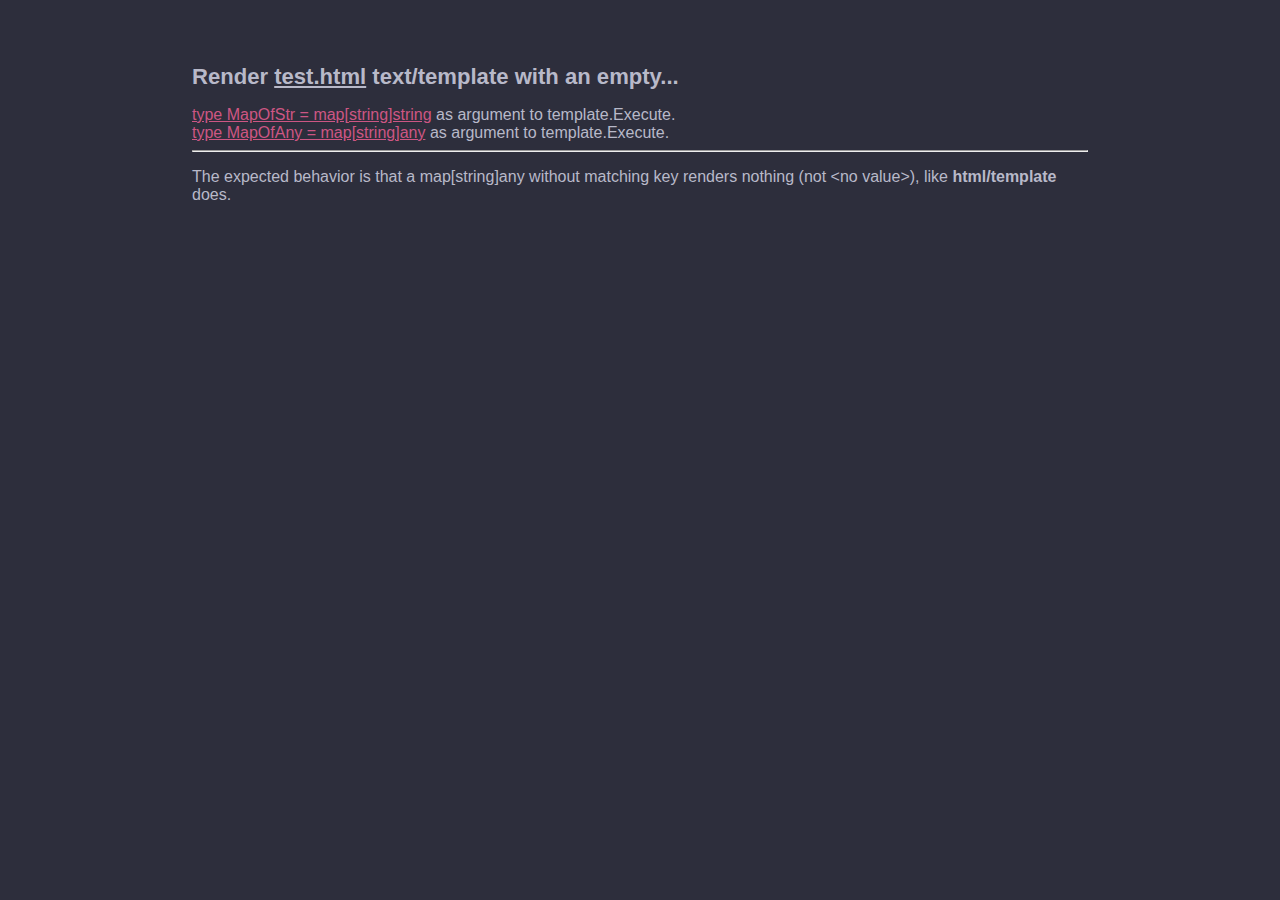
<file: index.html>
<!DOCTYPE html>
<html lang="en">
	<head>
		<title>see issue https://github.com/golang/go/issues/70681</title>
		<meta name="viewport" content="width=device-width, initial-scale=1">
		<link rel="stylesheet" href="common.css" type="text/css">
	</head>

	<body>
		<div class="page">
			<h3>Render <u>test.html</u> <b>text/template</b> with an empty...</h3>
			<div><a href="/map-of-str">type MapOfStr = map[string]string</a> as argument to template.Execute.</div>
			<div><a href="/map-of-any">type MapOfAny = map[string]any</a> as argument to template.Execute.</div>
			<hr>
			<p>
				The expected behavior is that a map[string]any without matching key renders nothing (not &lt;no value&gt;), like
				<b>html/template</b> does.
			</p>
		</div>
	</body>
</html>
</file>
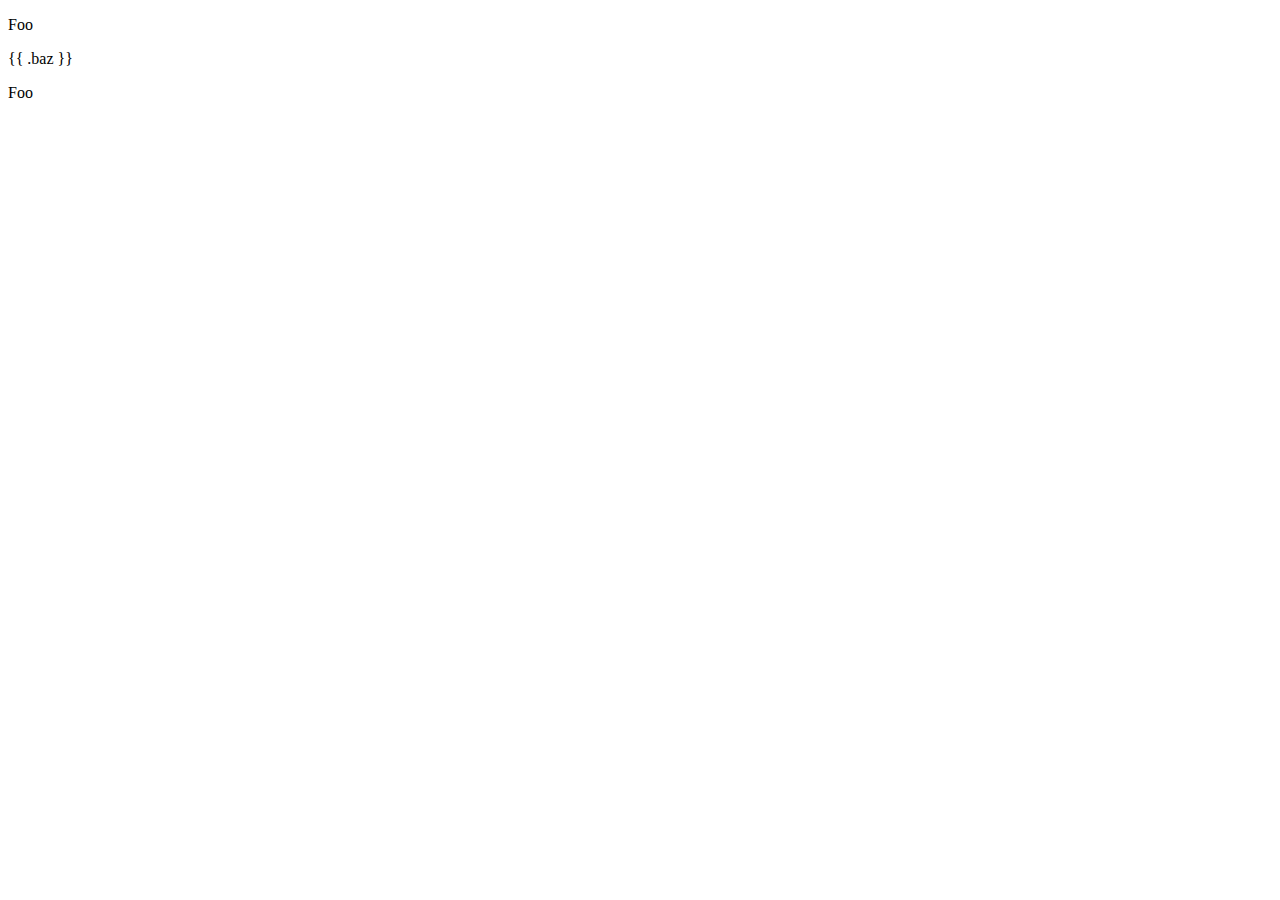
<file: test.html>
<!DOCTYPE html>
<html lang="en">
	<head>
		<title>Result...</title>
	</head>

	<body>
			<p>Foo</p>
			{{ .baz }}  <!-- baz key doesn't exist inside the map so nothing should appear -->
			<p>Foo</p>
	</body>
</html>
</file>
<file: common.css>
@font-face {
  font-family: "Standard";
  src: local(Helvetica), local(Arial), local(sans-serif);
}
@font-face {
  font-family: "Monotone";
  src: local("Courier New"), local(monospace);
}
* {
  font-family: "Standard", sans-serif;
  font-size: 100%;
  box-sizing: border-box;
}

:root {
  background-color: #2d2e3c;
  color: #b8b9c9;
}

body {
  margin: 0;
  height: 100%;
}

a, a:active, a:visited {
  color: #cd5683;
}

.page {
  margin: 4rem auto auto;
  width: 70%;
}

h1, h2, h3, h4, h5, h6 {
  margin: 1rem 0;
}

h1 {
  font-size: 175%;
}

h2 {
  font-size: 150%;
}

h3 {
  font-size: 138%;
}

h4 {
  font-size: 125%;
}

h5 {
  font-size: 115%;
}

h6 {
  font-size: 105%;
}
</file>
